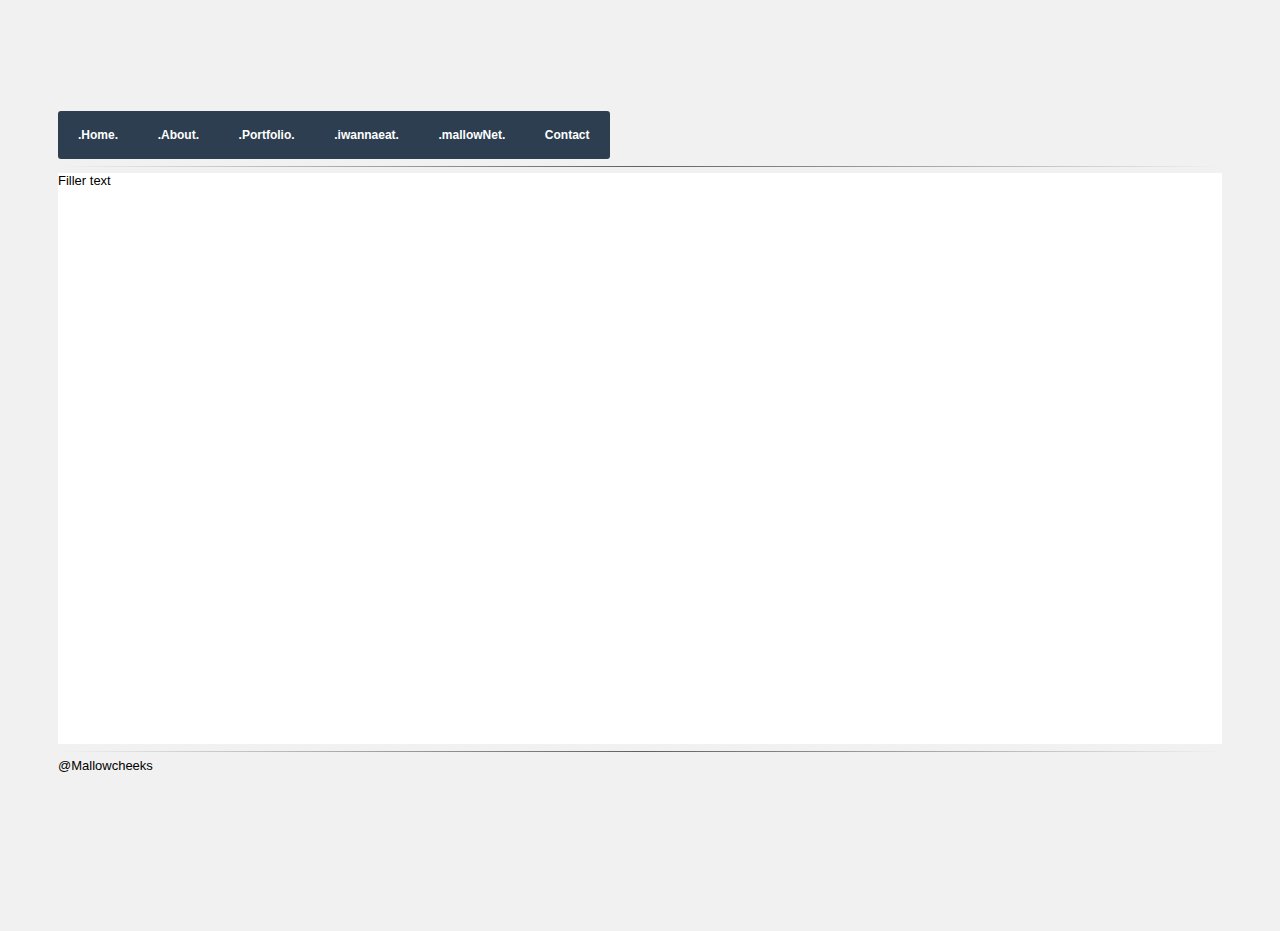
<file: fw.html>
<html>
	<head>
	<!--
		Site created by Mallowcheeks
			- Roger Dalupang
			- @iwannaeat_ca
	-->
		<title>.MallowNet - Home.</title>
		<link rel="stylesheet" type="text/css" href="mallowCSS.css">
		<link rel="stylesheet" type="text/css" href="smilies.css">
			<div>
				<figure class="smiley" id="purple">
					<div class="eye"></div>
					<div class="eye"></div>
					<div class="mouth"></div>
					<span class="right" id="logo_size">.mallowNet.</span>
				</figure>
			</div>
<br>
		


<!-- 	<div class="about">
				<a href="index.html"> home </a> | 
				<a href="about.html">about</a> | <a href="portfolio.html">portfolio</a> | 
				<a href="contact.html">contact</a>
		</div>
-->
<div class="about">
	<ul><li class='home'>.Home.</li>
	  <li><a href="about.html">.About.</a></li>
	  <li>
		.Portfolio.
		<ul>
		  <li>.Finished Work.</li>
		  <li>.Sketches.</li>
		  <li>.Concept Work.</li>
		  <li class='ill'>Illustrations</li>
		</ul>
	  </li>
	  <li>.iwannaeat.</li>
	  <li>.mallowNet.</li>
	  <li class='contact'><a href="contact.html">Contact</a></li>
	</ul>	
</div>	
	</head>

<body>
	<hr />
	<div class="container">
		Filler text
		
	</div>
	
	<hr />
	<footer class="partition">
		@Mallowcheeks
	</footer>

</body> 

</html>
</file>
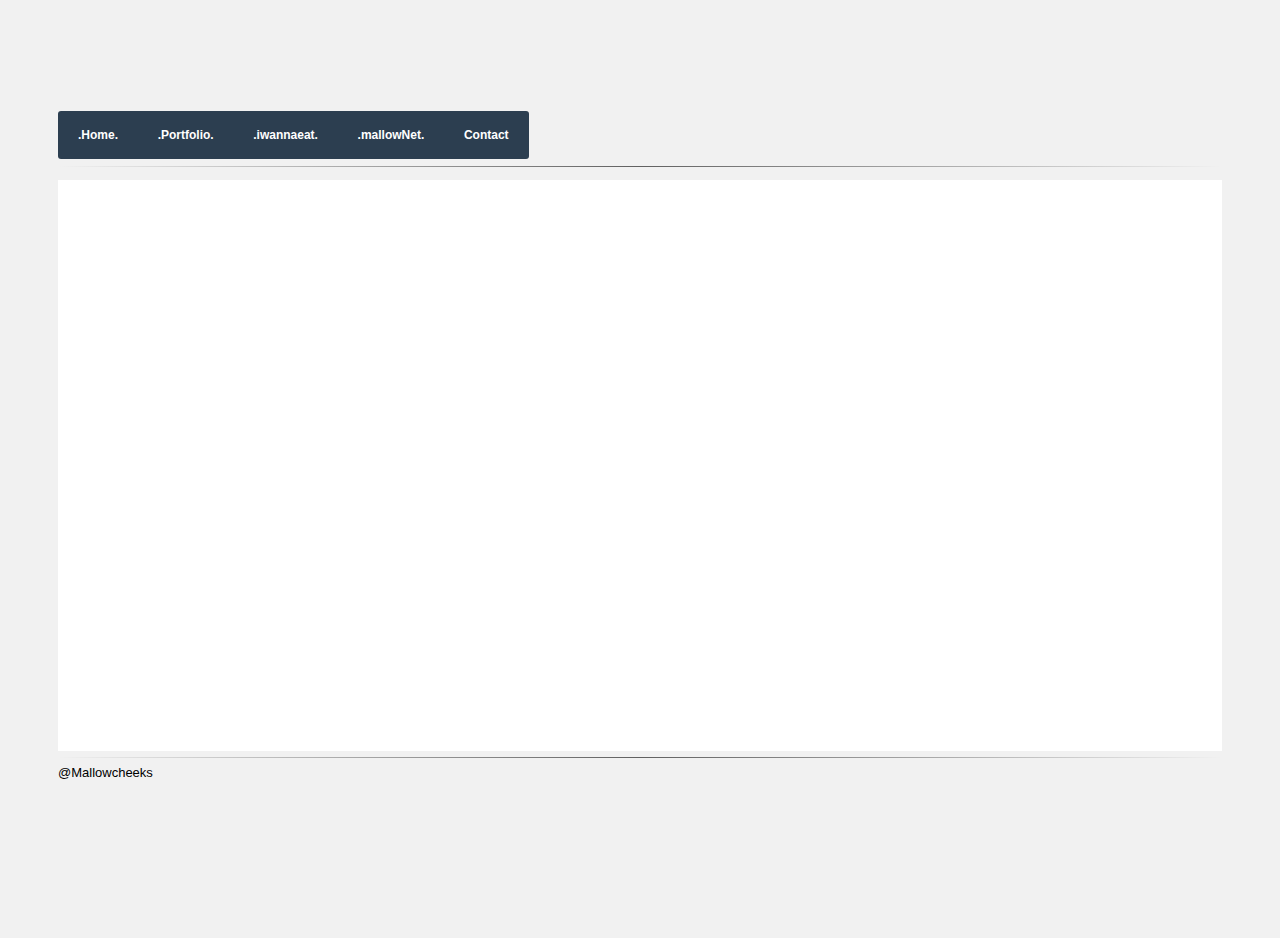
<file: iwannaeat.html>
<html>
	<head>
	<!--
		Site created by Mallowcheeks
			- Roger Dalupang
			- @iwannaeat_ca
	-->
		<title>.MallowNet - iwannaeat.</title>
		<link rel="stylesheet" type="text/css" href="mallowCSS.css">
		<link rel="stylesheet" type="text/css" href="smilies.css">
			<div>
				<figure class="smiley" id="yellow">
					<div class="eye"></div>
					<div class="eye"></div>
					<div class="mouth"></div>
					<span class="right" id="logo_size">.mallowNet.<span id="page_title"><br>iwannaeat</span></span>
				</figure>
			</div>
<br>

<div class="about">
	<ul><li class='home'><a href="index.html">.Home.</a></li>
		<li><a href="portfolio.html">.Portfolio.</a></li>
		<li><a href="iwannaeat.html">.iwannaeat.</a></li>
	  <li>.mallowNet.</li>
	  <li class='contact'><a href="contact.html">Contact</a></li>
	</ul>	
</div>	
	</head>

<body>
	<hr />
	<div class="container">
		<p class="intro-text">This is iwannaeat</p>
		
	</div>
	
	<hr />
	<footer class="partition">
		@Mallowcheeks
	</footer>

</body> 

</html>
</file>
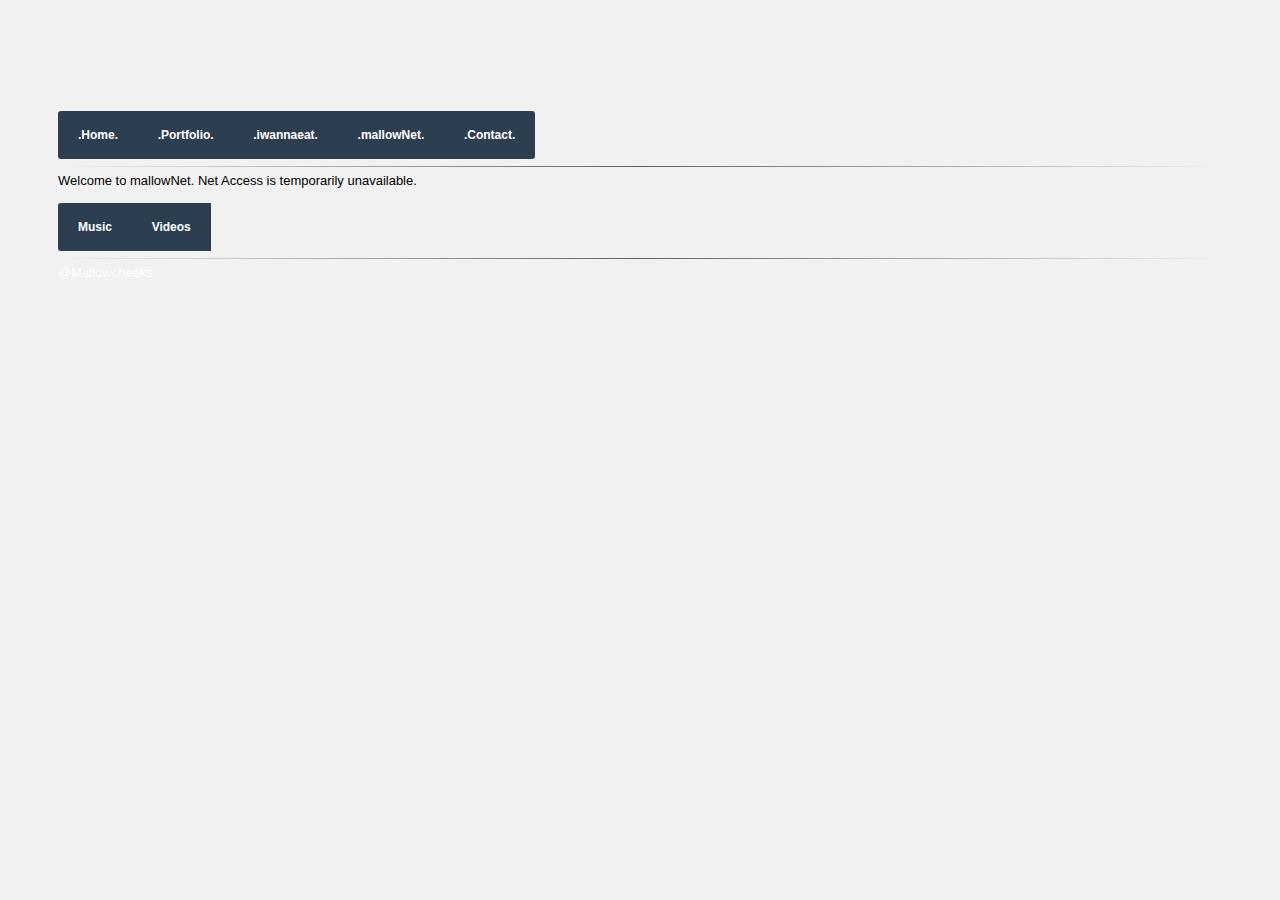
<file: mallownet.html>
<html>
	<head>
	<!--
		Site created by Mallowcheeks
			- Roger Dalupang
			- @iwannaeat_ca
	-->
		<title>.MallowNet - Net Access.</title>
		<link rel="stylesheet" type="text/css" href="mallowCSS.css">
		<link rel="stylesheet" type="text/css" href="smilies.css">
			<div>
				<figure class="smiley" id="blue">
					<div class="eye"></div>
					<div class="eye"></div>
					<div class="mouth"></div>
					<span class="right" id="logo_size">.mallowNet.<span id="page_title"><br>Net Access</span></span>
				</figure>
			</div>
<br>

		<!-- Navigation Bar -->
<div class="about">
	<ul><li class='home'><a href="index.html">.Home.</a></li>
	  <li><a href="portfolio.html">.Portfolio.</a></li>
	  <li><a href="iwannaeat.html">.iwannaeat.</a></li>
	  <li><a href="mallownet.html">.mallowNet.</a></li>
	  <li class='contact'><a href="contact.html">.Contact.</a></li>
	</ul>
</div>
	</head>

<body>
	<hr />
	Welcome to mallowNet.

	Net Access is temporarily unavailable.
	<br><br>
	<ul><li class='home'><a href="">Music</a></li>
		<li><a href="">Videos</a></li>
	</ul>

	<hr />
	<footer class="partition">
		<a href="mallow.torrentbox@gmail.com">@Mallowcheeks</a>
	</footer>

</body>

</html>
</file>
<file: mallowCSS.css>
body{
  font-family: 'Lucida Grande', 'Helvetica Neue', Helvetica, Arial, sans-serif;
  padding: 20px 50px 150px;
  font-size: 13px;
  background: #F1F1F1;
}

a:link{
	color:#FFFFFF;
	text-decoration: none;
}
a:visited{
	text-decoration: none;
	color: #FFFFFF;
}
a:hover{
	text-decoration: underline;
	color:#FFFFFF;
}
a:active{
	text-decoration: none;
	color:#FFFFFF;
}

.namelogo{
	padding:20px 10px 0px 10px;
}

.namelogo h1{
	font-size:1.5em;
	font-weight:600;
	text-align:center;
}

.intro-text{
	padding-top:40%;
	color:rgba(255,255,255,1);
	text-align:center;
}

.intro-text p{
	font-family:'Shadows Into Light',cursive;
	/*font-size:44px;*/
}
.about,.work,{
	text-align: right;
	padding:50px 0 0 0;
}

hr{
	border:0;
	height:1px;
	background-image:-webkit-linear-gradient(left,rgba(0,0,0,0),rgba(0,0,0,0.75),rgba(0,0,0,0));
	background-image:-moz-linear-gradient(left,rgba(0,0,0,0),rgba(0,0,0,0.75),rgba(0,0,0,0));
	background-image:-ms-linear-gradient(left,rgba(0,0,0,0),rgba(0,0,0,0.75),rgba(0,0,0,0));
	background-image:-o-linear-gradient(left,rgba(0,0,0,0),rgba(0,0,0,0.75),rgba(0,0,0,0));opacity:0.8;
}
.container{
	width:100%;
	height:80%;
	padding:0px;
	border:0px solid gray;
	-webkit-box-sizing:border-box;
	-moz-box-sizing:border-box;
	box-sizing:border-box;
  background: #FFFFFF;
}

.partition footer{
	font-family:'Raleway',Helvetica,Arial,sans-serif;
	background-color:white;
	width:100%;
	height: 20%;
	padding:0px;
	border:0px solid gray;
	-webkit-box-sizing:border-box;
	-moz-box-sizing:border-box;
	box-sizing:border-box;
}

span.right{
	position: relative;
	left: 100px;
}

#page_title{
    font-family: Copperplate,"Copperplate Gothic Light",fantasy;
    font-weight: bold;
}

#logo_size{
	font-style:bold;
	font-size:2.5em;
}

ul {
  text-align: left;
  display: inline;
  margin: 0;
  padding: 15px 4px 17px 0;
  list-style: none;
}
ul li {
  font: bold 12px/18px sans-serif;
  display: inline-block;
  margin-right: -4px;
  position: relative;
  padding: 15px 20px;
  background: #2C3E50;
  cursor: pointer;
  -webkit-transition: all 0.2s;
  -moz-transition: all 0.2s;
  -ms-transition: all 0.2s;
  -o-transition: all 0.2s;
  transition: all 0.2s;
  color: #fff;
}
ul li:hover {
  background: #1abc9c;
  color: #fff;
}
ul li ul {
  padding: 0;
  position: absolute;
  top: 48px;
  left: 0;
  width: 150px;
  -webkit-box-shadow: none;
  -moz-box-shadow: none;
  box-shadow: none;
  display: none;
  opacity: 0;
  visibility: hidden;
  -webkit-transiton: opacity 0.2s;
  -moz-transition: opacity 0.2s;
  -ms-transition: opacity 0.2s;
  -o-transition: opacity 0.2s;
  -transition: opacity 0.2s;
}
ul li ul li {
  background: #2C3E50;
  display: block;
  color: #fff;
}
ul li ul li:hover {
background: #1abc9c;
visibility: visible;
}
ul li:hover ul {
  display: block;
  opacity: 1;
  visibility: visible;
}
.home {
  border-top-left-radius: 3px;
  border-bottom-left-radius: 3px;
}
.contact {
  border-top-right-radius: 3px;
  border-bottom-right-radius: 3px;
}
.ill {
  border-bottom-right-radius: 3px;
  border-bottom-left-radius: 3px;
}
.css-slideshow{
  position: relative;
  max-width: 495px;
  height: 370px;
  margin: 5em auto .5em auto;
}
.css-slideshow figure{
  margin: 0;
  max-width: 495px;
  height: 370px;
  background: #000;
  position: absolute;
}
.css-slideshow img{
  box-shadow: 0 0 2px #666;
}
.css-slideshow figcaption{
  position: absolute;
  top: 0;
  color: #fff;
  background: rgba(0,0,0, .3);
  font-size: .8em;
  padding: 8px 12px;
  opacity: 0;
  transition: opacity .5s;
}
.css-slideshow:hover figure figcaption{
  transition: opacity .5s;
  opacity: 1;
}
.css-slideshow-attr{
  max-width: 495px;
  text-align: right;
  font-size: .7em;
  font-style: italic;
  margin:0 auto;
}
.css-slideshow-attr a{
  color: #666;
}
.css-slideshow figure{
  opacity:0;
}
figure:nth-child(1) {
  animation: xfade 48s 42s infinite;
}
figure:nth-child(2) {
  animation: xfade 48s 36s infinite;
}
figure:nth-child(3) {
  animation: xfade 48s 30s infinite;
}
figure:nth-child(4) {
  animation: xfade 48s 24s infinite;
}
figure:nth-child(5) {
  animation: xfade 48s 18s infinite;
}
figure:nth-child(6) {
  animation: xfade 48s 12s infinite;
}
figure:nth-child(7) {
  animation: xfade 48s 6s infinite;
}
figure:nth-child(8) {
  animation: xfade 48s 0s infinite;
}

@keyframes xfade{
  0%{
    opacity: 1;
  }
  10.5% {
    opacity: 1;
  }
  12.5%{
    opacity: 0;
  }
  98% {
    opacity: 0;
  }
  100% {
    opacity: 1;
  }
}
</file>
<file: smilies.css>
div, figure { margin: 0; padding: 0 }

#smileys {
  width: 468px;
  height: 68px;
  position: absolute;
  left: 50%;
  top: 50%;
  margin: -34px 0 0 -234px;
  font-size: 0;
}

.smiley {
  width: 68px;
  height: 68px;
  border-width: 5px;
  border-style: solid;
  box-sizing: border-box;
  -moz-box-sizing: border-box;
  border-radius: 100%;
  position: relative;
  display: inline-block;
  margin: 0 5px;
  opacity: 0;
  margin-left: -5px;
  
  animation: appear 500ms forwards;
  -webkit-animation: appear 500ms forwards;
  transform: scale(0.25, 0.25);
  -webkit-transform: scale(0.25, 0.25);
  -moz-transform: scale(0.25, 0.25);
}

.smiley .eye {
  top: 29px;
  width: 6px;
  height: 6px;
  border-radius: 100%;
  background: #000;
}

.smiley > .eye:nth-child(1) { left:  5px; }
.smiley > .eye:nth-child(2) { right: 5px; left: auto; }

.smiley .eye, .smiley .mouth {
  position: absolute;
}

.smiley .mouth {
  bottom: 5px;
  height: 19px;
  width: 30px;
  position: absolute;
  left: 50%;
  margin-left: -15px;
  border-radius: 90px 90px 0 0;
}

/* RED */

#red {
  background: #ef655e;
  border-color: #a92826;
}

#red .mouth:after, #red .eye, #red .eye:after {
  background: #a92826;
}

#red .mouth {
  height: 60px;
  width: 60px;
  left: 50%;
  margin-left: -30px;
  bottom: 6px;
  overflow: hidden;
  border-radius: 100%;
}

#red .mouth:after {
  position: absolute;
  bottom: -3px;
  left: 50%;
  margin-left: -13px;
  content: '';
  width: 28px;
  height: 20px;
  border-radius: 100%;
}

#red > .eye:after {
  width: 12px;
  height: 3px;
  position: absolute;
  content: '';
  border-radius: 90px;
  top: -6px;
}

#red > .eye:nth-child(1):after {
  transform: rotate(30deg);
  -ms-transform: rotate(30deg);
  -webkit-transform: rotate(30deg);
  -moz-transform: rotate(30deg);
  right: -4px;
}

#red > .eye:nth-child(2):after {
  transform: rotate(-30deg);
  -ms-transform: rotate(-30deg);
  -webkit-transform: rotate(-30deg);
  -moz-transform: rotate(-30deg);
  left: -4px;
}

/* YELLOW */

#yellow
{
  background: #ebc834;
  border-color: #c26f22;
  animation-delay: 50ms;
  -webkit-animation-delay: 50ms;
}

#yellow > .eye
{
  background: #c26f22;
}

#yellow > .mouth {
  width: 30px;
  height: 15px;
  background: #c26f22;
  bottom: 5px;
  left: 50%;
  margin-left: -15px;
  border-radius: 0 0 90px 90px;
}

/* GREEN */

#green {
  border-color: #467d1b;
  animation-delay: 100ms;
  -webkit-animation-delay: 100ms;
}

#green, #green .mouth .tongue:after {
  background: #91c34c;
}

#green .eye, #green .eye:after, #green .mouth:after {
  background: #467d1b;
}

#green .eye:nth-child(2) {
  width: 8px;
  height: 2px;
  border-radius: 90px;
  top: 31px;
}

#green .eye:nth-child(2):after {
  position: absolute;
  content: '';
  left: 0;
  width: 2px;
  height: 8px;
  left: 3px;
  top: -3px;
}

#green .eye:nth-child(2), #green .eye:nth-child(2):after {
  border-radius: 90px;
}

#green .mouth {
  height: 60px;
  width: 60px;
  left: 50%;
  margin-left: -30px;
  bottom: 6px;
  overflow: hidden;
  border-radius: 100%;
}

#green .mouth:after {
  position: absolute;
  bottom: -3px;
  left: 50%;
  margin-left: -14px;
  content: '';
  width: 28px;
  height: 20px;
  border-radius: 100%;
}

#green .mouth .tongue {
  width: 24px;
  height: 10px;
  position: absolute;
  left: 50%;
  margin-left: -12px;
  bottom: 2px;
  border-radius: 100%;
  z-index: 10;
  overflow: hidden;
}

#green .mouth .tongue:after {
  width: 15px;
  height: 14px;
  position: absolute;
  content: '';
  left: 8px;
  top: 2px;
  border-radius: 100% 50% 0 0;
}

/* BLUE */

#blue {
  border-color: #1a6f9d;
  animation-delay: 150ms;
  -webkit-animation-delay: 150ms;
}

#blue, #blue .mouth:before {
  background: #64b4d4;
}

#blue .eye, #blue .mouth:after, #blue .eye:after {
  background: #1a6f9d;
}

#blue .eye, #blue .eye:after {
  width: 10px;
  height: 3px;
  border-radius: 90px;
  top: 31px;
}

#blue > .eye:nth-child(1) { left:  6px; }
#blue > .eye:nth-child(2) { right: 6px; left: auto; }

#blue .eye:after {
  position: absolute;
  content: '';
  left: 0;
  top: 2px;
  width: 9px;
}

#blue .eye:nth-child(1):after {
  right: 0;
  left: auto;
  transform: rotate(-30deg);
  -ms-transform: rotate(-30deg);
  -webkit-transform: rotate(-30deg);
  -moz-transform: rotate(-30deg);
}

#blue .eye:nth-child(2):after {
  transform: rotate(30deg);
  -ms-transform: rotate(30deg);
  -webkit-transform: rotate(30deg);
  -moz-transform: rotate(30deg);
}

#blue .mouth {
  border-radius: 6px;
  height: 30px;
  width: 30px;
  bottom: 6px;
  overflow: hidden;
}

#blue .mouth:after {
  position: absolute;
  content: '';
  bottom: -4px;
  left: 0;
  width: 100%;
  height: 20px;
  border-radius: 100%;
}

#blue .mouth:before {
  width: 20px;
  height: 5px;
  border-radius: 100%;
  content: '';
  position: absolute;
  left: 5px;
  bottom: -4px;
  z-index: 100;
}

/* PURPLE */

#purple {
  background: #9b79d3;
  border-color: #60319f;
  animation-delay: 200ms;
  -webkit-animation-delay: 200ms;
}

#purple .eye, #purple .mouth {
  background: #60319f;
}

#purple .eye {
  width: 10px;
  height: 4px;
  border-radius: 90px;
  top: 31px;
}

#purple > .eye:nth-child(1) { left:  6px; }
#purple > .eye:nth-child(2) { right: 6px; left: auto; }

#purple .mouth {
  border-radius: 90px;
  height: 10px;
  bottom: 7px;
  width: 28px;
  left: 50%;
  margin-left: -14px;
}

/* PINK */

#pink {
  background: #e986b3;
  border-color: #be2d6c;
  animation-delay: 250ms;
  -webkit-animation-delay: 250ms;
}

#pink .mouth {
  background: #be2d6c;
}

#pink .eye, #pink .eye:after {
  background: #be2d6c;
  width: 8px;
  height: 3px;
  border-radius: 90px;
}

#pink .eye {
  top: 32px;
  transform: rotate(45deg);
  -ms-transform: rotate(45deg);
  -webkit-transform: rotate(45deg);
  -moz-transform: rotate(45deg);
}

#pink .eye:after {
  position: absolute;
  content: '';
  left: -3px;
  top: 3px;
  transform: rotate(90deg);
  -ms-transform: rotate(90deg);
  -webkit-transform: rotate(90deg);
  -moz-transform: rotate(90deg);
}

#pink .eye:nth-child(1) {
  left: 8px;
}

#pink .mouth {
  border-radius: 90px;
  width: 16px;
  height: 6px;
  bottom: 8px;
  left: 50%;
  margin-left: -8px;
}

/* ANIMATION */

@-webkit-keyframes appear
{
  0% { 
    -webkit-transform: scale(0.25, 0.25);
    opacity: 0;
    margin-left: -5px;
  }
  50% {
    -webkit-transform: scale(1.1, 1.1);
    margin-left: 5px;
  }
  100% {
    -webkit-transform: scale(1, 1);
    opacity: 1;
    margin-left: 5px;
  }
}

@keyframes appear
{
  0% { 
    transform: scale(0.25, 0.25);
    opacity: 0;
    margin-left: -5px;
  }
  50% {
    transform: scale(1.1, 1.1);
    margin-left: 5px;
  }
  100% {
    transform: scale(1, 1);
    opacity: 1;
    margin-left: 5px;
  }
}
</file>
